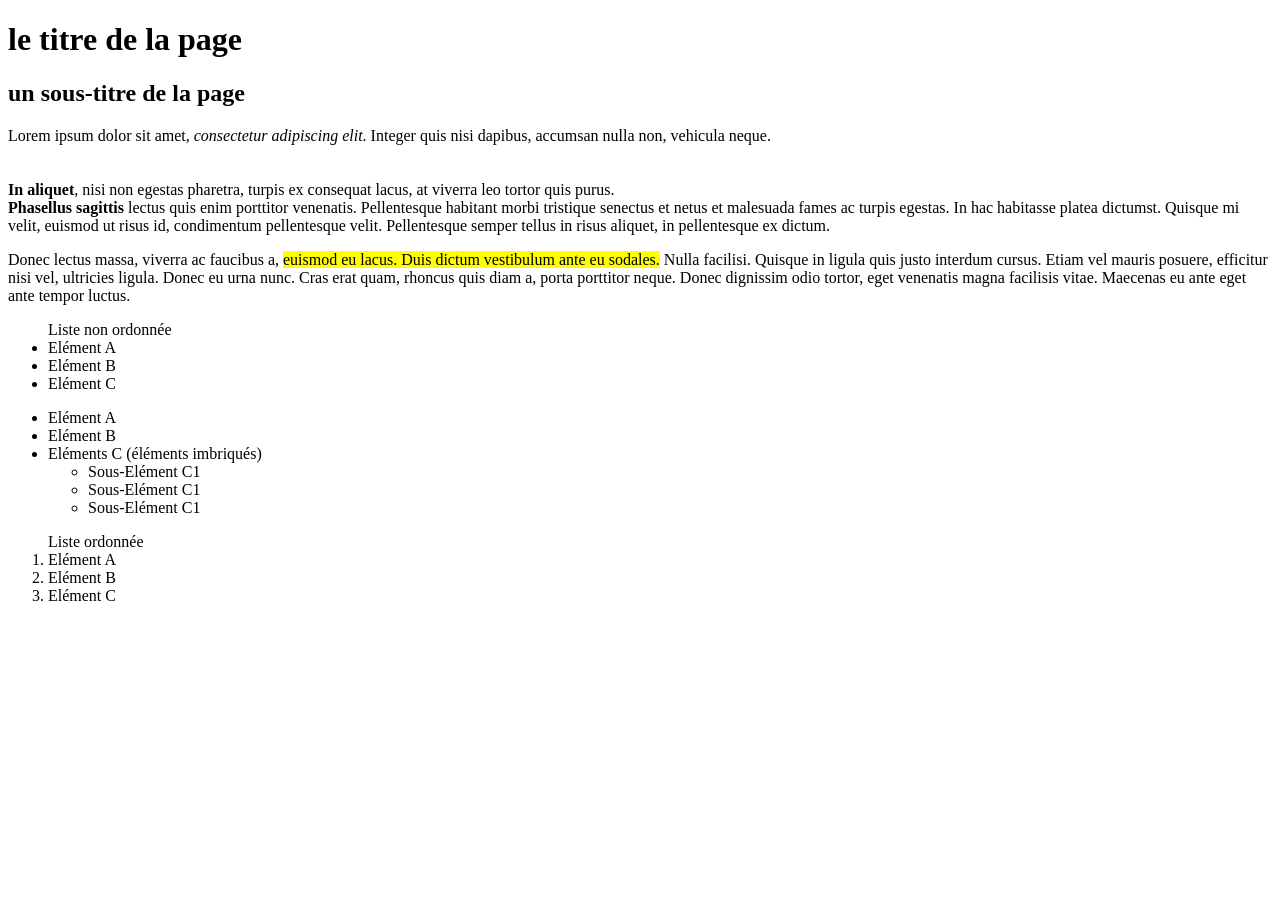
<file: 01.html>
<!DOCTYPE html>
<html>

	<head>
		<meta http-equiv="Content-Type" charset="utf-8">
		<title>Quelques balises</title>
	</head>
	
	<body>
	
		<h1>le titre de la page</h1>
		
		<h2>un sous-titre de la page</h2>
		
		<p>
			Lorem ipsum dolor sit amet, <em>consectetur adipiscing elit</em>. Integer quis nisi dapibus, accumsan nulla non, vehicula neque.<br />
			<!-- plusiuers <br> possibles mais pas une bonne pratique : il vaut mieux jouer sur les marges dans le CSS -->
			<br /><br />
			<strong>In aliquet</strong>, nisi non egestas pharetra, turpis ex consequat lacus, at viverra leo tortor quis purus.<br />
			<b>Phasellus sagittis</b> lectus quis enim porttitor venenatis. Pellentesque habitant morbi tristique senectus et netus et malesuada fames ac turpis egestas. In hac habitasse platea dictumst. Quisque mi velit, euismod ut risus id, condimentum pellentesque velit. Pellentesque semper tellus in risus aliquet, in pellentesque ex dictum.
		</p>
		<p>Donec lectus massa, viverra ac faucibus a, <mark>euismod eu lacus. Duis dictum vestibulum ante eu sodales.</mark> Nulla facilisi. Quisque in ligula quis justo interdum cursus. Etiam vel mauris posuere, efficitur nisi vel, ultricies ligula. Donec eu urna nunc. Cras erat quam, rhoncus quis diam a, porta porttitor neque. Donec dignissim odio tortor, eget venenatis magna facilisis vitae. Maecenas eu ante eget ante tempor luctus.</p>
		
		<ul>
			Liste non ordonnée
			<li>Elément A</li>
			<li>Elément B </li>
			<li>Elément C</li>
		</ul>
		
		
		
		<ul>
			<li>Elément A</li>
			<li>Elément B </li>
			<li>
				Eléments C (éléments imbriqués)
				<ul>
					<li>Sous-Elément C1</li>
					<li>Sous-Elément C1</li>
					<li>Sous-Elément C1</li>
				</ul>
			</li>
		</ul>
		
		
		<ol>
			Liste ordonnée
			<li>Elément A</li>
			<li>Elément B </li>
			<li>Elément C</li>
		</ol>
		
		
	</body>
	
</html>
</file>
